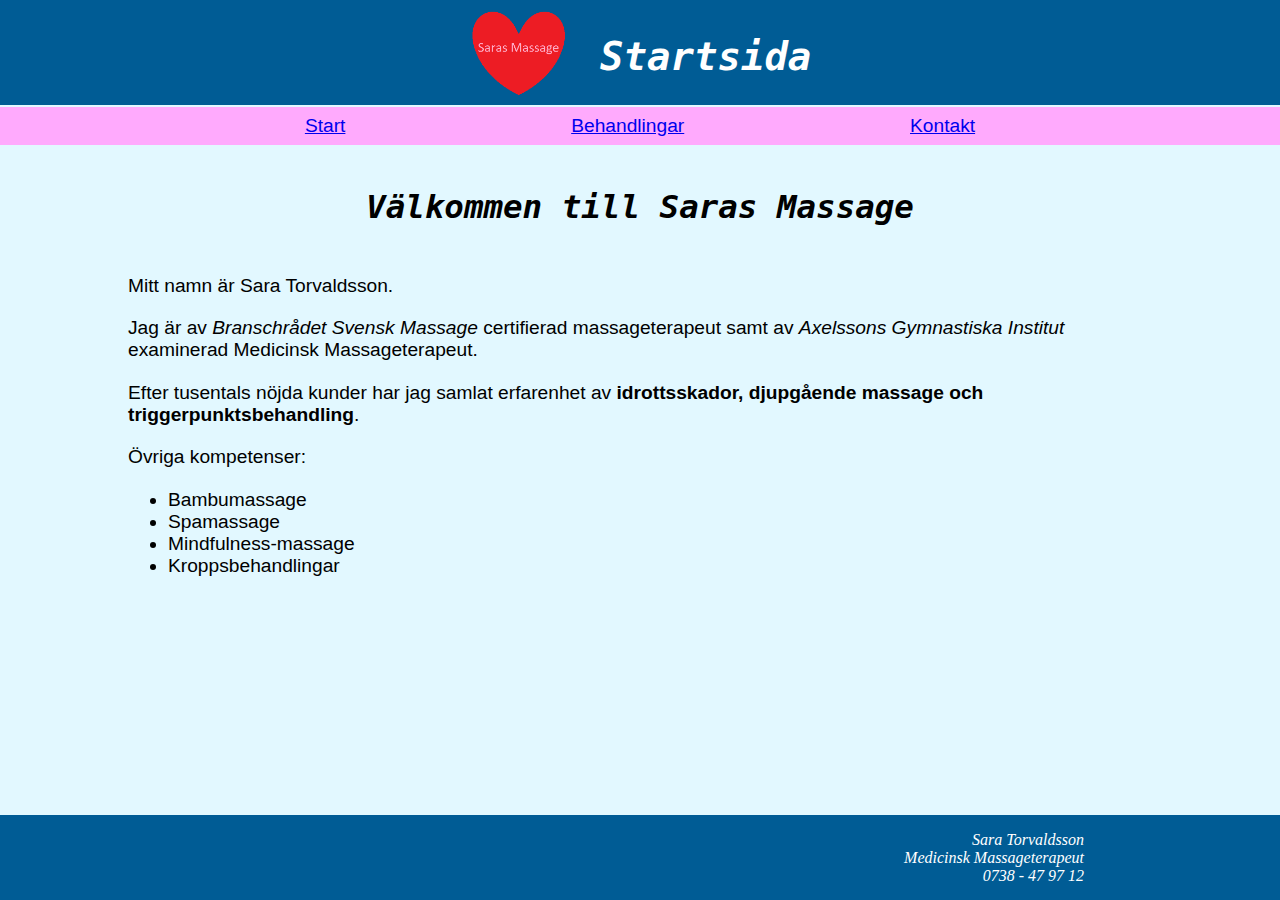
<file: html/index.html>
<!doctype html>
<html lang="sv">
<head>
	<meta charset="utf-8" />
	<title>Start - Saras Massage</title>
	<link rel="stylesheet" href="css/uppgift1.css" />
	<meta http-equiv="X-UA-Compatible" content="IE=edge" />
</head>
<body>
	<header>
		<a href="index.html"><img class="logo" alt="Startsidan" src="img/saralogo.png"></a>
		<h1>Startsida</h1>
	</header>	
	<nav>
		<div class="options">
			<a href="index.html">Start</a>
			<a href="behandlingar.html">Behandlingar</a>
			<a href="Kontakt.html">Kontakt</a>
		</div>
	</nav>
	<section>
		<div class="textcontainer">
			<h2>Välkommen till Saras Massage</h2>
			<p>Mitt namn är Sara Torvaldsson.</p>
			<p>Jag är av <em>Branschrådet Svensk Massage</em> certifierad massageterapeut samt av <em>Axelssons Gymnastiska Institut</em> examinerad Medicinsk Massageterapeut.</p>
			<p>Efter tusentals nöjda kunder har jag samlat erfarenhet av <strong>idrottsskador, djupgående massage och triggerpunktsbehandling</strong>.</p>
			<p>Övriga kompetenser:</p>
			<ul>
				<li>Bambumassage</li>
				<li>Spamassage</li>
				<li>Mindfulness-massage</li>
				<li>Kroppsbehandlingar</li>
			</ul>
		</div>
	</section>
	<footer>
		<address>
		Sara Torvaldsson<br />
		Medicinsk Massageterapeut<br />
		0738 - 47 97 12<br />
		</address>
	</footer>
</body>
</html>
</file>
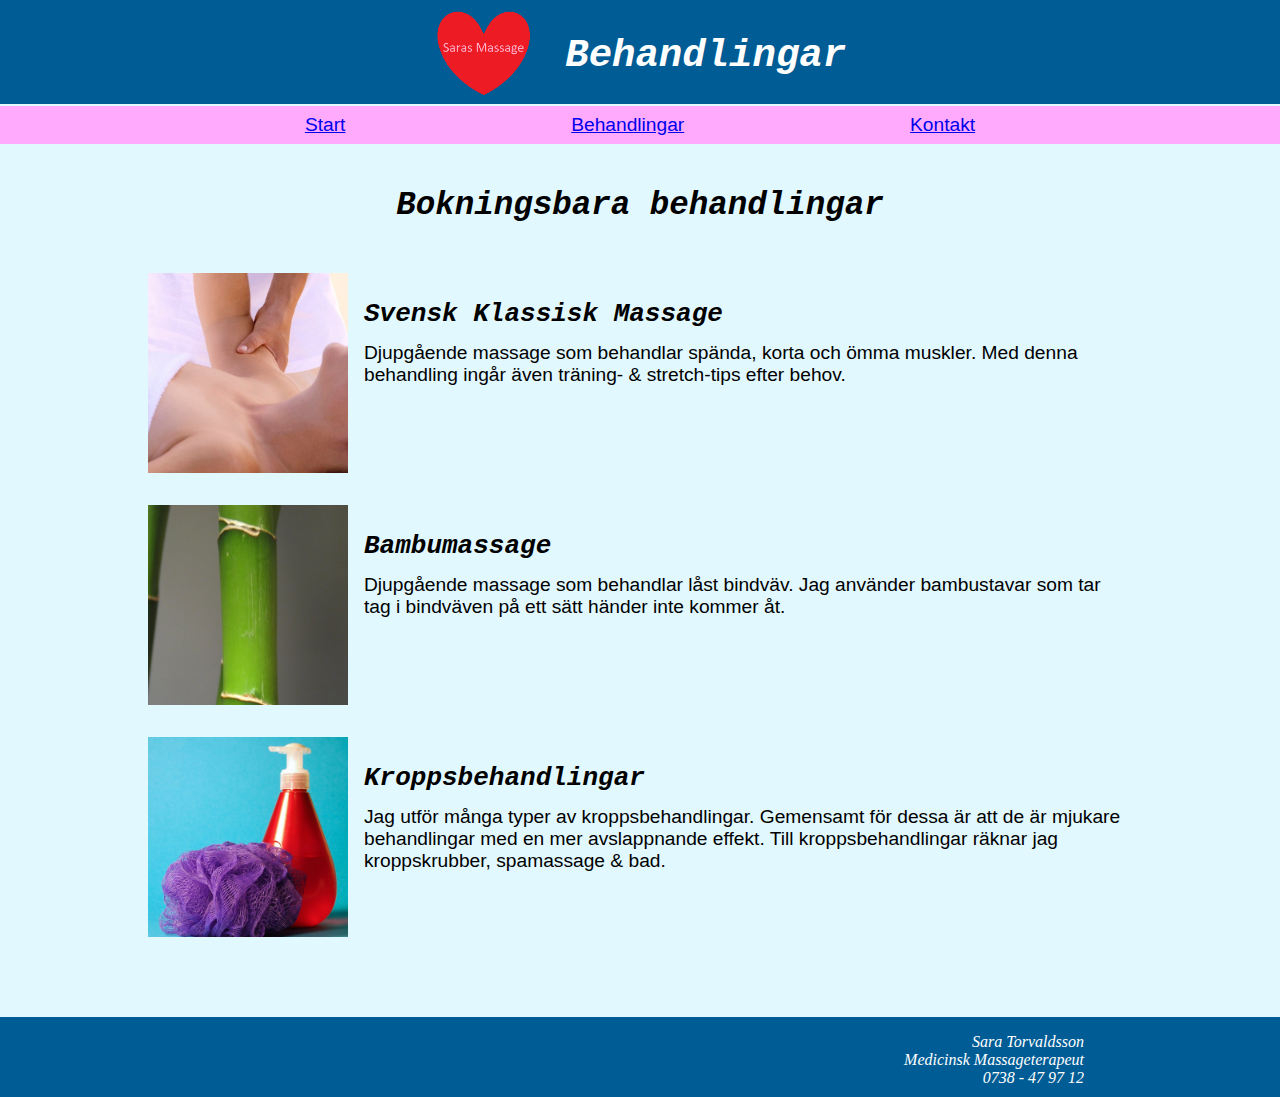
<file: html/behandlingar.html>
<!doctype html>
<html lang="sv">
<head>
	<meta charset="utf-8" />
	<title>Behandlingar - Saras Massage</title>
	<link rel="stylesheet" href="css/uppgift1.css" />
	<meta http-equiv="X-UA-Compatible" content="IE=edge" />
</head>
<body>
	<header>
		<a href="index.html"><img class="logo" alt="Startsidan" src="img/saralogo.png"></a>
		<h1>Behandlingar</h1>
	</header>
	<nav>
		<div class="options">
			<a href="index.html">Start</a>
			<a href="behandlingar.html">Behandlingar</a>
			<a href="Kontakt.html">Kontakt</a>
		</div>
	</nav>
	<section>
		<div class="textcontainer">
			<h2>Bokningsbara behandlingar</h2>
			<div class="flexcontainerouter">
				<div class="flexcontainerinner">
					<img src="img/skm.jpg" alt="Svensk Klassisk Massage">
					<div class="imgtext">
						<h3>Svensk Klassisk Massage</h3>
						<p>Djupgående massage som behandlar spända, korta och ömma muskler. Med denna behandling ingår även träning- &amp; stretch-tips efter behov.</p>
					</div>
				</div>
				<div class="flexcontainerinner">
					<img src="img/bambu.jpg" alt="Bambumassage">
					<div class="imgtext">
						<h3>Bambumassage</h3>
						<p>Djupgående massage som behandlar låst bindväv. Jag använder bambustavar som tar tag i bindväven på ett sätt händer inte kommer åt.</p>
					</div>
				</div>
				<div class="flexcontainerinner">
					<img src="img/skrubb.jpg" alt="Kroppsbehandlingar">
					<div class="imgtext">
						<h3>Kroppsbehandlingar</h3>
						<p>Jag utför många typer av kroppsbehandlingar. Gemensamt för dessa är att de är mjukare behandlingar med en mer avslappnande effekt. Till kroppsbehandlingar räknar jag kroppskrubber, spamassage &amp; bad.</p>
					</div>
				</div>
			</div>
		</div>
	</section>
	<footer>
		<address>
		Sara Torvaldsson<br />
		Medicinsk Massageterapeut<br />
		0738 - 47 97 12<br />
		</address>
	</footer>
</body>
</html>
</file>
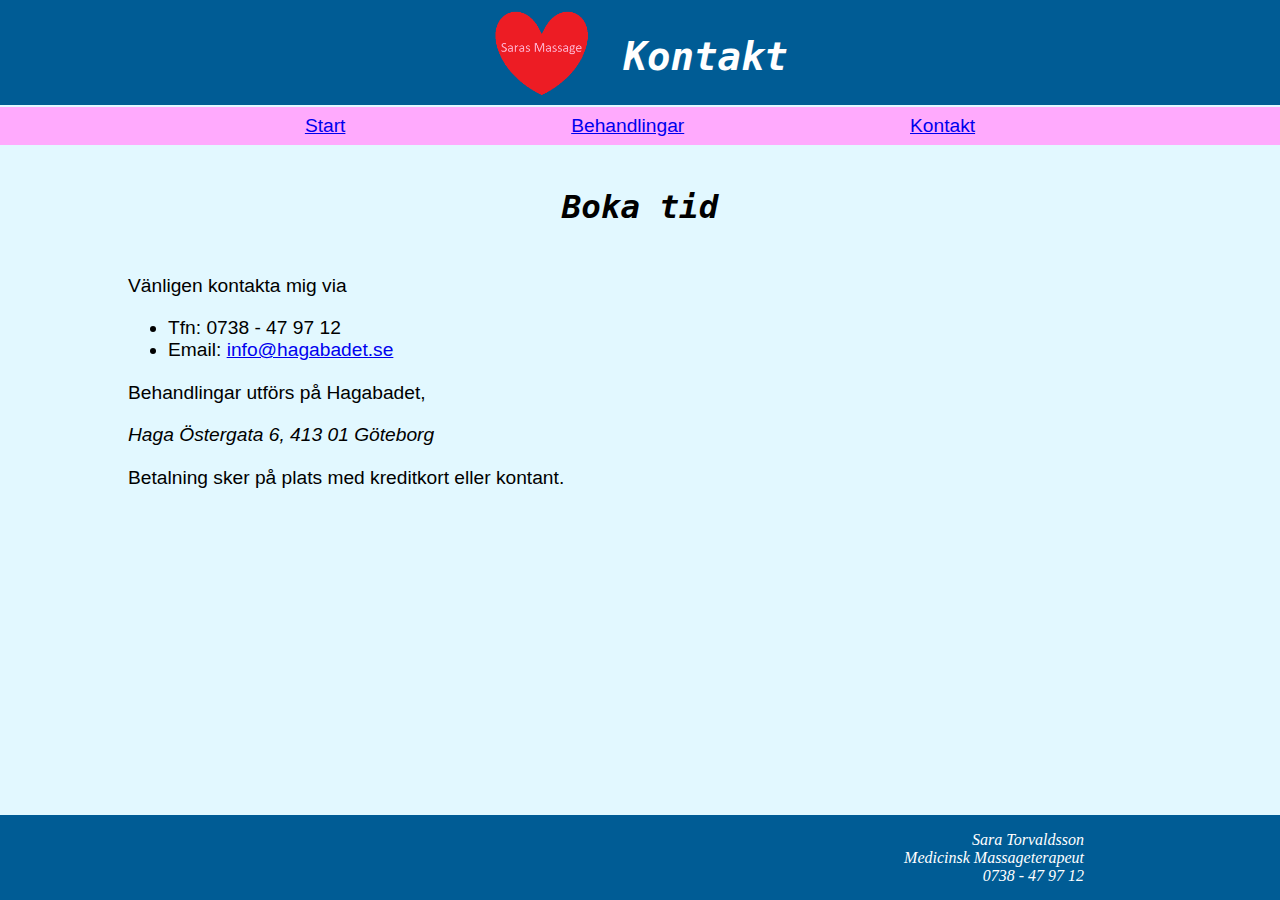
<file: html/kontakt.html>
<!doctype html>
<html lang="sv">
<head>
	<meta charset="utf-8" />
	<title>Kontakt - Saras Massage</title>
	<link rel="stylesheet" href="css/uppgift1.css" />
	<meta http-equiv="X-UA-Compatible" content="IE=edge" />
</head>
<body>
	<header>
		<a href="index.html"><img class="logo" alt="Startsidan" src="img/saralogo.png"></a>
		<h1>Kontakt</h1>
	</header>
	<nav>
		<div class="options">
			<a href="index.html">Start</a>
			<a href="behandlingar.html">Behandlingar</a>
			<a href="Kontakt.html">Kontakt</a>
		</div>
	</nav>
	<section>
		<div class="textcontainer">
			<h2>Boka tid</h2>
			<p>Vänligen kontakta mig via</p>
			<ul>
				<li>Tfn: 0738 - 47 97 12</li>
				<li>Email: <a href="mailto:info@hagabadet.se?subject=Boka%20massage%20hos%20Sara%20T">info@hagabadet.se</a></li>
			</ul>
			<p>Behandlingar utförs på Hagabadet,</p>
			<p><em>Haga Östergata 6, 413 01 Göteborg</em></p>
			<p>Betalning sker på plats med kreditkort eller kontant.</p>
		</div>
	</section>
	<footer>
		<address>
		Sara Torvaldsson<br />
		Medicinsk Massageterapeut<br />
		0738 - 47 97 12<br />
		</address>
	</footer>
</body>
</html>
</file>
<file: html/css/uppgift1.css>
@charset "utf-8";
html {
	margin: 0;
}
body {
	background-color: rgb(0, 92, 149);
	margin: 0;
}
header {
	padding-top: 0.5rem;
	display: flex;
	flex-wrap: wrap;
	justify-content: center;
}
nav {
	border-top: 2px solid rgb(226, 248, 255);
	background-color: rgb(255, 170, 253);
}
section {
	padding-bottom: 1.5rem;
	padding-top: 1rem;
	background-color: rgb(226, 248, 255);
	min-height: 70vh;
}
footer {
	text-align: right;
	padding-top: 1rem;
	padding-bottom: 0.5rem;
	padding-right: 0.5rem;
	max-width: 70vw;
	margin: auto;
	color: #ffffff;
}
header {
	max-width: 70vw;
	margin: auto;
}
h1, h2, h3, h4, h5, h6 {
	font-style: italic;
	font-weight: bold;
	font-family: monospace;
}
p, a, li {
	font-style: normal;
	font-weight: normal;
	font-size: 1.2em;
	font-family: Arial, Helvetica, sans-serif;
}
p {
	color: #000000;
	line-height: normal;
	margin: 0 0 2% 0;
}
h2 {
	font-size: 2.5em;
	text-align: center;
	margin-bottom: 1.5em;
}
h3 {
	font-size: 2em;
	margin-bottom: 0.5em;
}
ul { 
	margin: 0 0 2% 0;
}
.logo {
	width: 100px;
	height: 91px;
}
.options {
	max-width: 70vw;
	margin: auto;
	padding-top: 0.5rem;
	padding-bottom: 0.5rem;
	display: flex;
	flex-wrap: wrap;
	justify-content: space-around;
}
.textcontainer {
	max-width: 80vw;
	margin: auto;
	padding-bottom: 1.5rem;
}
.flexcontainerouter {
	display: flex;
	flex-direction: column;
}
.flexcontainerinner {
	display: flex;
	flex-wrap: wrap;
	flex-direction: row;
	padding-bottom: 2rem;
	justify-content: center;
}
.imgtext {
	max-width: 75%;
	margin: 0 0 0 1rem;
}
header > a {
	margin-right: 3.5%;
}
header > h1 {
	font-size: 3em;
	color: #ffffff;
}
li > a {
	font-size: 100%;
}
.flexcontainerouter img {
	width: 200px;
	height: 200px;
}
/* De flesta webbläsare blockar många deklarationer under a:visited.
Bland annat text-decoration. */
a:visited, a:active {
	color: red;
	text-decoration: none;
}
</file>
